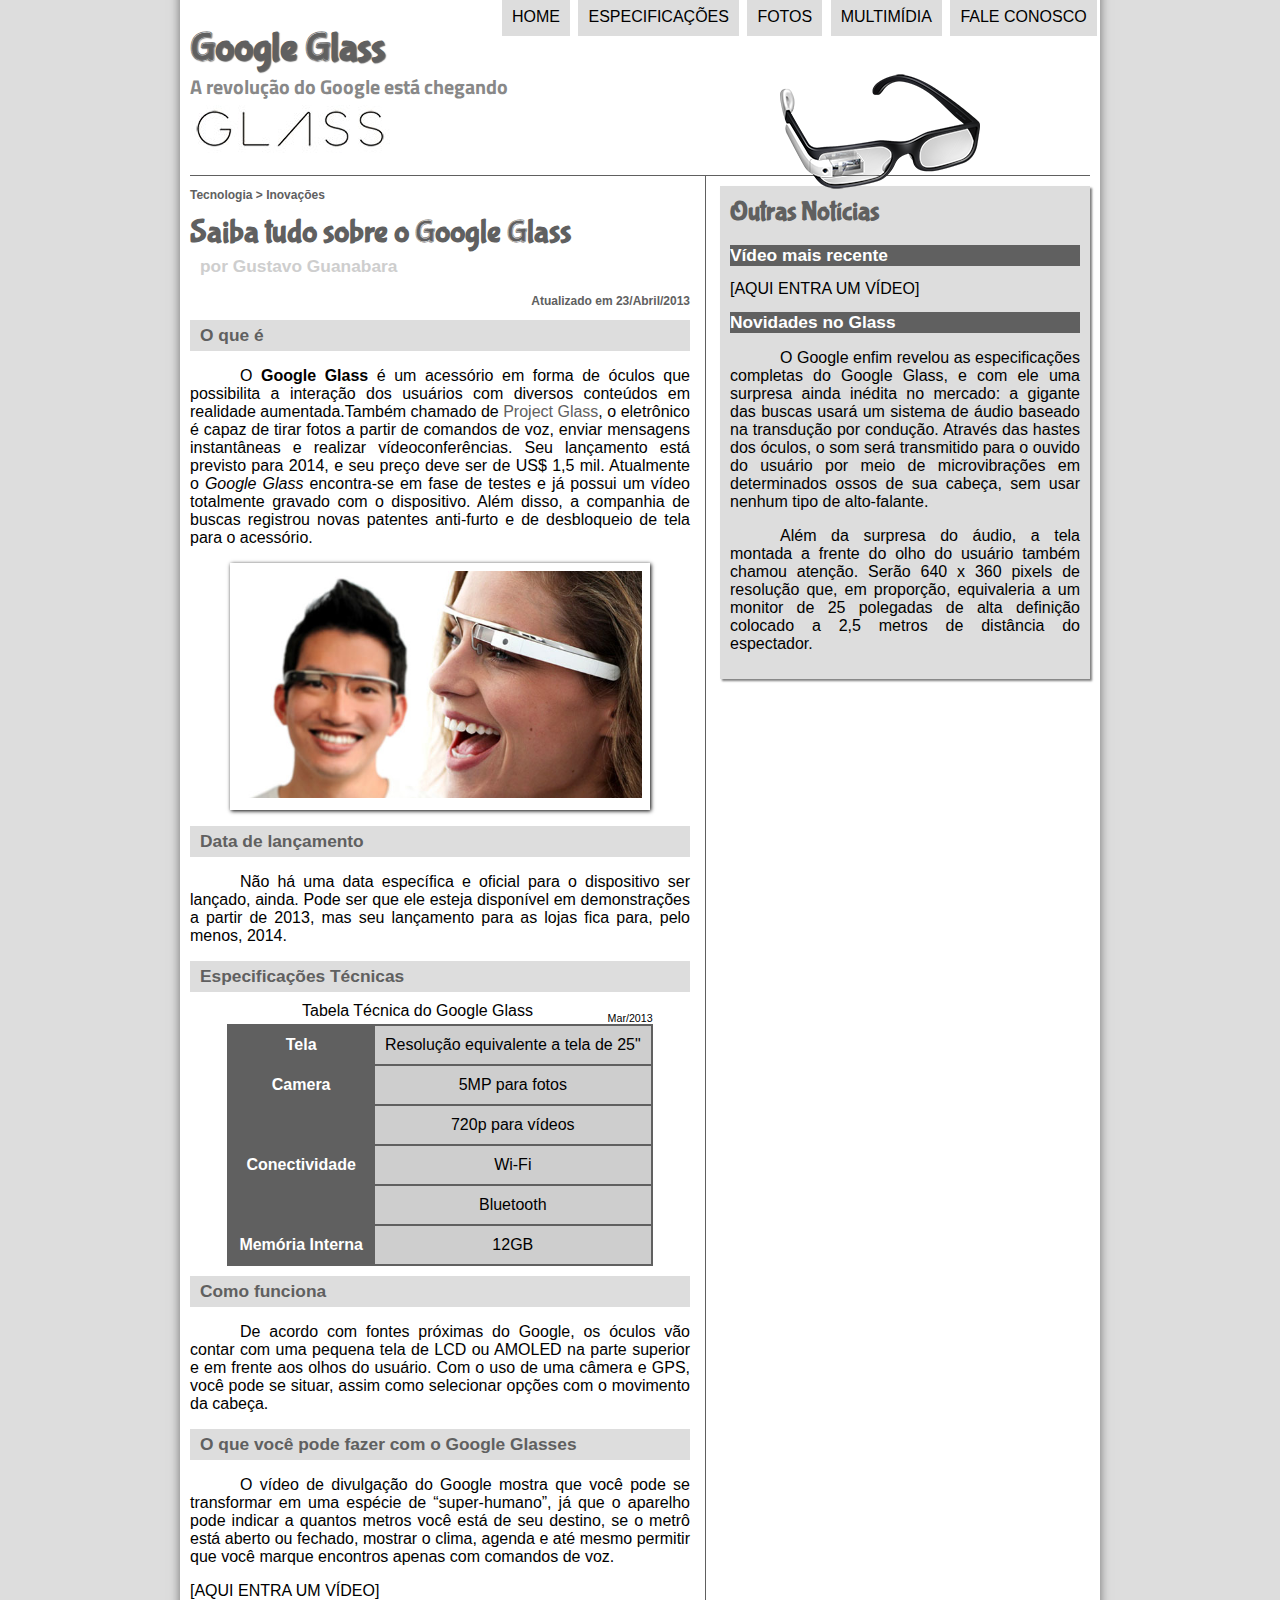
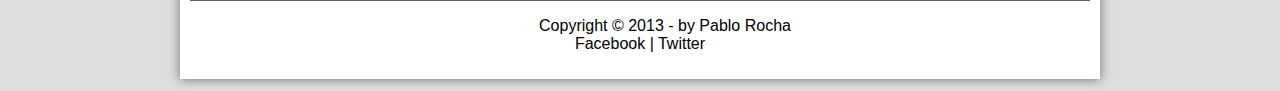
<file: projeto-glass-html5/index.html>
<!DOCTYPE html>
<html lang="pt-br">
<head>
	<meta charset="UTF-8"/>
	<title>Tudo sobre Google Glass</title>
	<link rel="stylesheet" type="text/css" href="_css/estilo.css"/>

</head>
<script  language="javascript" src="_javascript/funcoes.js"></script>
<body>
	<div id="interface">
		<header id="cabecalho">
		<hgroup>
			<h1>Google Glass</h1>
			<h2>A revolução do Google está chegando</h2>
		</hgroup>

		<img  id="icone"src="_imagens/glass-oculos-preto-peq.png"/>
		<nav id="menu">
			<h1>Menu Principal</h1>
			<ul onmouseout="mudaFoto('glass-oculos-preto-peq')">
				<li onmouseover="mudaFoto('home')" ><a href="index.html">Home<a></li>
				<li onmouseover="mudaFoto('especificacoes')" ><a href="specs.html">Especificações</a></li>
				<li onmouseover="mudaFoto('fotos')"><a href="fotos.html">Fotos</a></li>
				<li onmouseover="mudaFoto('multimidia')"><a href="multimidia.html">Multimídia</a></li>
				<li onmouseover="mudaFoto('contato')"><a href="fale-conosco.html">Fale conosco</a></li>
			</ul>
		</nav>
		</header>

	<section id="corpo">
		<article id="noticia-principal">
			<header id="cabecalho-artigo">
		<hgroup>
			<h3>Tecnologia > Inovações</h3>
			<h1>Saiba tudo sobre o Google Glass</h1>
			<h2>por Gustavo Guanabara</h2>
			<h3 class="direita">Atualizado em 23/Abril/2013</h3>
		</hgroup>
			</header>

		<h2>O que é</h2>
		<p>O <span style="font-weight: 900;">Google Glass</span> é um acessório em forma de óculos que possibilita a interação dos usuários com diversos conteúdos em realidade aumentada.Também chamado de <a href="http://www.google.com.br" target="_blank">Project Glass</a>, o eletrônico é capaz de tirar fotos a partir de comandos de voz, enviar mensagens instantâneas e realizar vídeo&shy;con&shy;ferên&shy;cias. Seu lançamento está previsto para 2014, e seu preço deve ser de US$ 1,5 mil. Atualmente o <em>Google Glass</em> encontra-se em fase de testes e já possui um vídeo totalmente gravado com o dispositivo. Além disso, a companhia de buscas registrou novas patentes anti-furto e de desbloqueio de tela para o acessório.</p>

		<figure class="foto-legenda">
			<img src="_imagens/glass-quadro-homem-mulher.jpg">
			<figcaption>
				<h3>Google Glass</h3>
				<p>Uma nova maneira de ver o mundo.</p>
			</figcaption>
		</figure>

		<h2>Data de lançamento</h2>
		<p>Não há uma data específica e oficial para o dispositivo ser lançado, ainda. Pode ser que ele esteja disponível em demonstrações a partir de 2013, mas seu lançamento para as lojas fica para, pelo menos, 2014.</p>

		<h2>Especificações Técnicas</h2>
		<table id="tabelaspec">
		<caption>Tabela Técnica do Google Glass <span>Mar/2013</caption></span>

		<tr><td class="ce">Tela</td><td class="cd">Resolução equivalente a tela de 25"</td></tr>
		<tr><td rowspan="2" class="ce">Camera</td><td class="cd"> 5MP para fotos</td></tr>
		<tr><td class="cd">720p para vídeos</td></tr>
		<tr><td rowspan="2" class="ce">Conectividade</td><td class="cd"> Wi-Fi</td></tr>
		<tr><td class="cd">Bluetooth</td></tr>
		<tr><td class="ce">Memória Interna</td><td class="cd">12GB</td></tr>
		</table>

		<h2>Como funciona</h2>
		<p>De acordo com fontes próximas do Google, os óculos vão contar com uma pequena tela de LCD ou AMOLED na parte superior e em frente aos olhos do usuário. Com o uso de uma câmera e GPS, você pode se situar, assim como selecionar opções com o movimento da cabeça.</p>

		<h2>O que você pode fazer com o Google Glasses</h2>
		<p>O vídeo de divulgação do Google mostra que você pode se transformar em uma espécie de “super-<wbr/>humano”, já que o aparelho pode indicar a quantos metros você está de seu destino, se o metrô está aberto ou fechado, mostrar o clima, agenda e até mesmo permitir que você marque encontros apenas com comandos de voz.</p>

		[AQUI ENTRA UM VÍDEO]
		</article>
		</section>
		<aside id="lateral">
		<h1>Outras Notícias</h1>
		<h2>Vídeo mais recente</h2>

		[AQUI ENTRA UM VÍDEO]
		
		<h2>Novidades no Glass</h2>
		<p>O Google enfim revelou as especificações completas do Google Glass, e com ele uma surpresa ainda inédita no mercado: a gigante das buscas usará um sistema de áudio baseado na transdução por condução. Através das hastes dos óculos, o som será transmitido para o ouvido do usuário por meio de microvibrações em determinados ossos de sua cabeça, sem usar nenhum tipo de alto-falante.</p>

		<p>Além da surpresa do áudio, a tela montada a frente do olho do usuário também chamou atenção. Serão 640 x 360 pixels de resolução que, em proporção, equivaleria a um monitor de 25 polegadas de alta definição colocado a 2,5 metros de distância do espectador.</p>
		</aside>

		<footer id="rodape">
		<p>Copyright &copy; 2013 - by Pablo Rocha <br/>
		<a href="http://facebook.com/cursosemvideo" target="_blank">Facebook</a> | 
		<a href="http://twitter.com/cursosemvideo" target="_blank">Twitter<a/> </p>
		</footer>
	</div>	
</body>
</html>
</file>
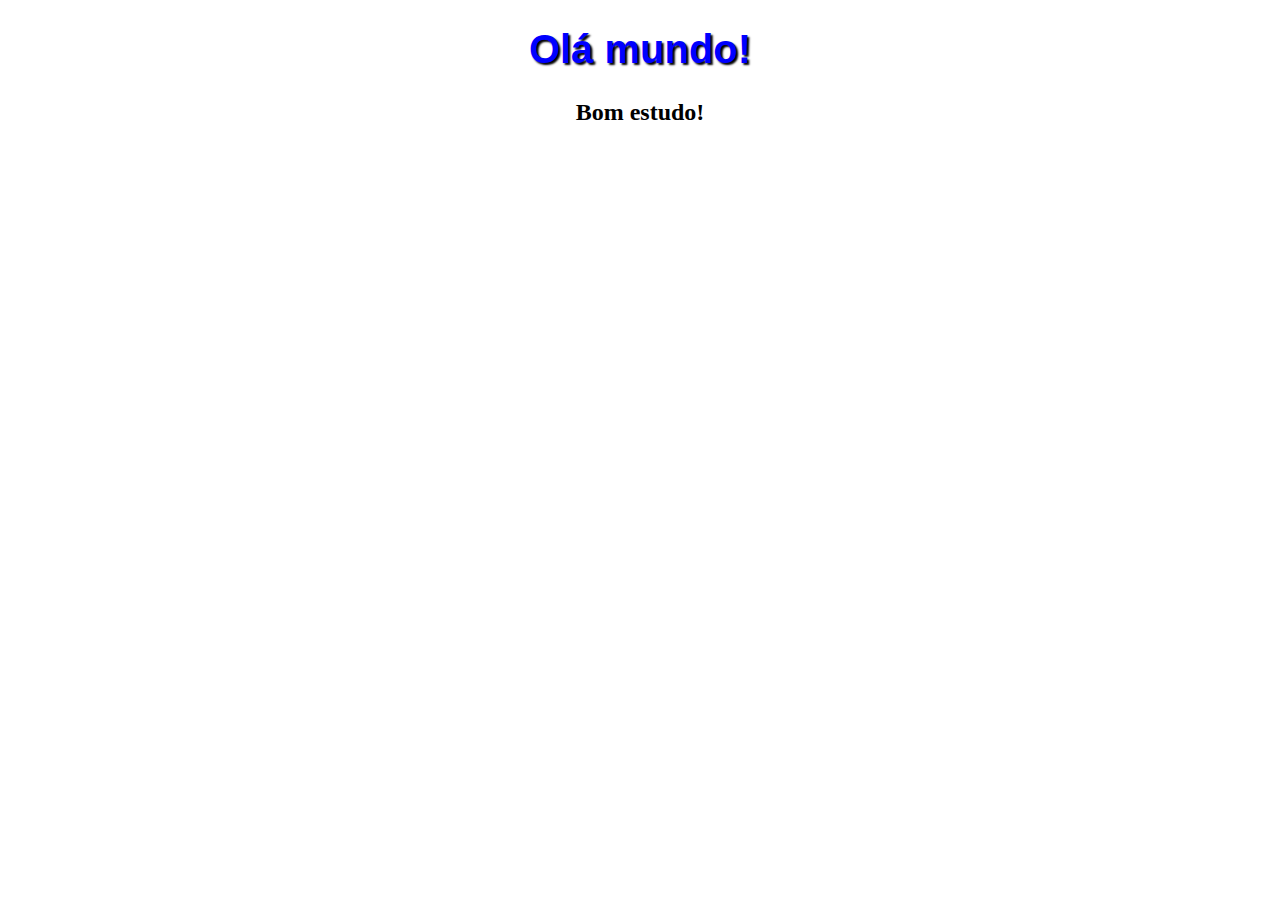
<file: inicio.html>
<!DOCTYPE html>
<html lang="pt-br">
<head>
	<meta charset="UTF-8"/>
	<title>Curso HTML 5</title>
	<style>
		h1 {
			font-family: Arial;
			font-size: 30pt;
			color: blue;
			text-shadow: 2px 2px 2px black;
			text-align: center;			
		}

		h2 {
			text-align: center;
		}
	</style>
</head>
<body>
	<h1>Olá mundo!</h1>
	<h2>Bom estudo!</h2>
</body>
</html>
</file>
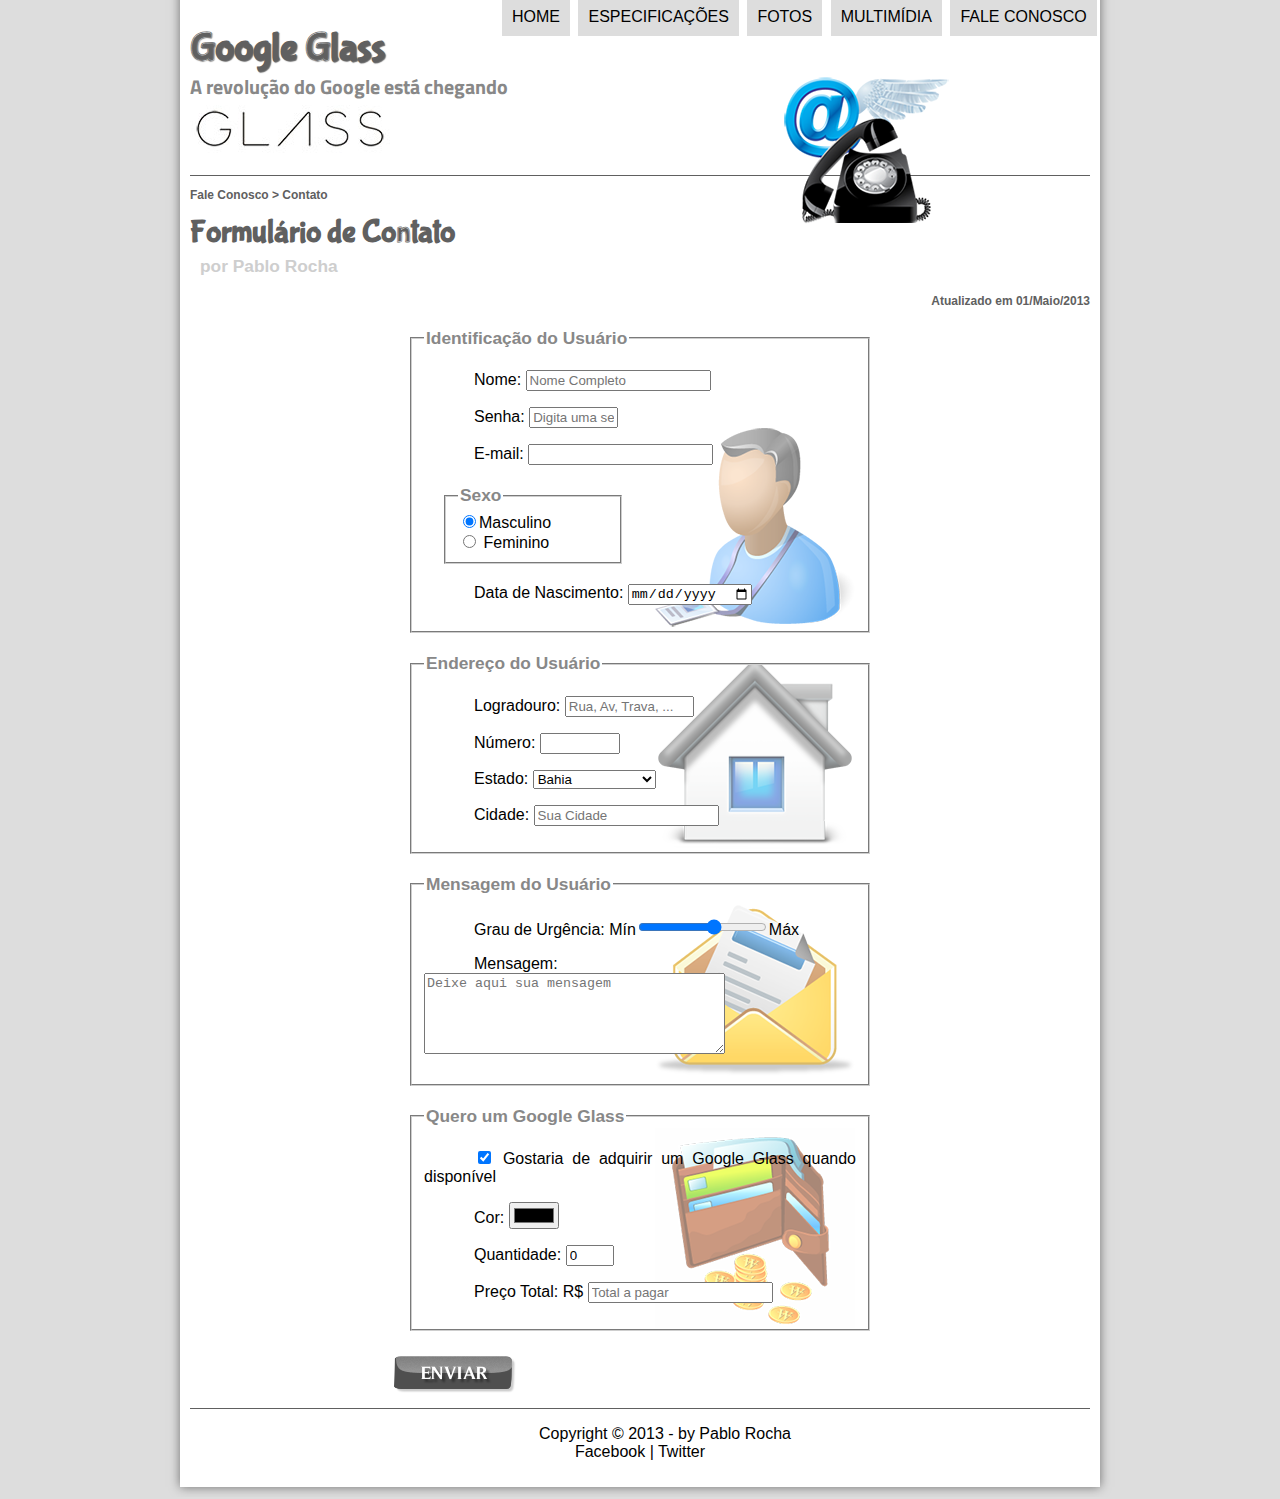
<file: projeto-glass-html5/fale-conosco.html>
<!DOCTYPE html>
<html lang="pt-br">
<head>
    <meta charset="UTF-8"/>
    <title>Tudo sobre Google Glass</title>
    <link rel="stylesheet" type="text/css" href="_css/estilo.css"/>
    <link rel="stylesheet" type="text/css" href="_css/form.css">

</head>
<script  language="javascript" src="_javascript/funcoes.js"></script>
<script>
    function calc_total(){
        var qtd = parseInt(document.getElementById('cQtd').value);
        tot = qtd * 1500;
        document.getElementById('cTot').value = tot;
    }
</script>
<body>
    <div id="interface">
        <header id="cabecalho">
        <hgroup>
            <h1>Google Glass</h1>
            <h2>A revolução do Google está chegando</h2>
        </hgroup>

        <img  id="icone"src="_imagens/contato.png"/>
        <nav id="menu">
            <h1>Menu Principal</h1>
            <ul onmouseout="mudaFoto('contato')">
                <li onmouseover="mudaFoto('home')" ><a href="index.html">Home<a></li>
                <li onmouseover="mudaFoto('especificacoes')" ><a href="specs.html">Especificações</a></li>
                <li onmouseover="mudaFoto('fotos')"><a href="fotos.html">Fotos</a></li>
                <li onmouseover="mudaFoto('multimidia')"><a href="multimidia.html">Multimídia</a></li>
                <li onmouseover="mudaFoto('contato')"><a href="fale-conosco.html">Fale conosco</a></li>
            </ul>
        </nav>
        </header>

        <section id="corpo-full">
            <article id="noticia-principal">
                <header id="cabecalho-artigo">
                    <h3>Fale Conosco > Contato</h3>
                    <h1>Formulário de Contato</h1>
                    <h2>por Pablo Rocha</h2>
                    <h3 class="direita">Atualizado em 01/Maio/2013</h3>
                </header>
            </article>
        </section>


        <form method="POST" id="fContato" oninput"calc_total()">
            <fieldset id="usuario">
                <legend>Identificação do Usuário</legend>
                    <p><label for="cNome">Nome:</label>
                        <input type="text" name="tNome" id="cNome" size="20" maxlength="30"placeholder="Nome Completo"/></p>

                    <p><label for="cSenha">Senha:</label>
                        <input type="password" name="tSenha" id"cSenha" size="8" maxlength="8" placeholder="Digita uma senha"/></p>

                    <p><lable>E-mail:</label>
                        <input type="email" name="tEmail" id="cEmail" size="20" maxlength="40"/></p>

                    <fieldset id="sexo">
                       <legend>Sexo</legend>
                            <input type="radio" name="tSexo" id="cMasc" checked/><label for="cMasc">Masculino</label></br>
                            <input type="radio" name="tSexo" id="cFem"/> <label for="cFem">Feminino</label>
                     </fieldset>
                    <p>Data de Nascimento: <input type="date" name="tNasc" id="cNasc"/></p>
                    
            </fieldset>

            <fieldset id="endereco">
                <legend>Endereço do Usuário</legend>
                <p><label for="cRua">Logradouro:</label>
                    <input type="text" name="tRua" id="cRua" size="13" maxlength="80" placeholder="Rua, Av, Trava, ..."/></p>
                
                <p><label for="cNum">Número:</label>
                    <input type="number" name="tNum" id="cNum" min="0" max="99999"/></p>

                <p><label for="cEst">Estado:</label>
                <select>
                    <optgroup label="Região Sudeste">
                       <option value="RJ">Rio de Janeiro</option>
                       <option value="SP">São Paulo</option>
                    </optgroup>
                    
                    <optgroup label="Região Nordeste">
                        <option selected value="BA">Bahia</option>
                    </optgroup>
                </select> </p>
                <p><label for="cCid">Cidade:</label>
                <input type="text" name="tCid" id="cCid" maxlength="40" size="20" placeholder="Sua Cidade" list="cidades"/></p>
                <datalist id="cidades">
                    <option value="Rio de Janeiro"></option>
                    <option value="Nova Iguaçu"></option>
                    <option value="Niteroi"></option>
                </datalist>
            </fieldset>

            <fieldset id="mensagem">  
                <legend>Mensagem do Usuário</legend>
                <p><label for="cUrg">Grau de Urgência:</label>
                    Mín<input type="range" name="tUrg" id="cUrg" min="0" max="10" step="2"/>Máx</p>
                <p><label for="cMsg">Mensagem:</label>
                <textarea name="tMsg" id="cMsg" cols="35" rows="5" placeholder="Deixe aqui sua mensagem"></textarea></p>
            </fieldset>
            
            <fieldset id="pedido">
                <legend>Quero um Google Glass</legend>
                <p><input type="checkbox" name="tPed" id="cPed" checked>
                <label for="cPed">Gostaria de adquirir um Google Glass quando disponível</label></p>
               
                <p><label for="cCor">Cor:</label>
                <input type="color" name="cCor" id="cCor" valeu="0000FF"/></p>
                
                <p><label for="cQtd">Quantidade:</label>
                <input type="number" name="tQtd" id="cQtd" min="0" max="5" value="0"></p>
                
                <p><label for="cTot">Preço Total:</label> R$
                <input type="text" name="tTot" id="cTot" placeholder="Total a pagar" readonly></p>
            </fieldset>

            <input type="image" name="tEnviar"src="_imagens/botao-enviar.png"/>
        </form>


<footer id="rodape">
        <p>Copyright &copy; 2013 - by Pablo Rocha <br/>
        <a href="http://facebook.com/cursosemvideo" target="_blank">Facebook</a> | 
        <a href="http://twitter.com/cursosemvideo" target="_blank">Twitter<a/> </p>
        </footer>
    </div>  
</body>
</html>
</file>
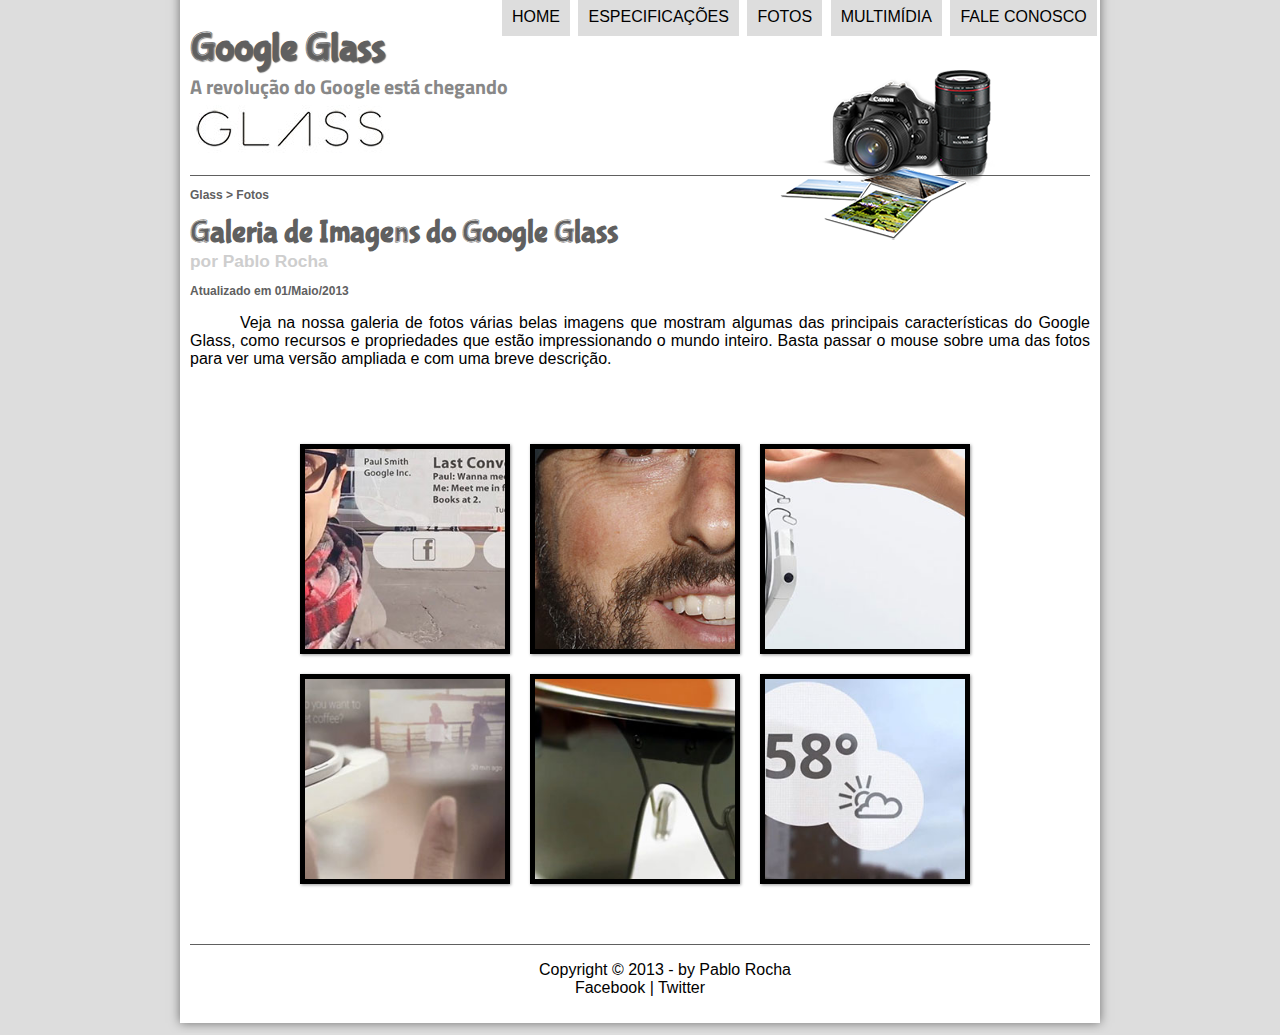
<file: projeto-glass-html5/fotos.html>
<!DOCTYPE html>
<html lang="pt-br">
<head>
	<meta charset="UTF-8"/>
	<title>Tudo sobre Google Glass</title>
	<link rel="stylesheet" type="text/css" href="_css/estilo.css"/>
	<link rel="stylesheet" type="text/css" href="_css/fotos.css"/>
	<link rel="stylesheet" type="text/css" href="_css/fotos.css"/>

</head>
<script  language="javascript" src="_javascript/funcoes.js"></script>
<body>
	<div id="interface">
		<header id="cabecalho">
		<hgroup>
			<h1>Google Glass</h1>
			<h2>A revolução do Google está chegando</h2>
		</hgroup>

		<img  id="icone"src="_imagens/fotos.png"/>
		<nav id="menu">
			<h1>Menu Principal</h1>
			<ul onmouseout="mudaFoto('fotos')">
				<li onmouseover="mudaFoto('home')" ><a href="index.html">Home<a></li>
				<li onmouseover="mudaFoto('especificacoes')" ><a href="specs.html">Especificações</a></li>
				<li onmouseover="mudaFoto('fotos')"><a href="fotos.html">Fotos</a></li>
				<li onmouseover="mudaFoto('multimidia')"><a href="multimidia.html">Multimídia</a></li>
				<li onmouseover="mudaFoto('contato')"><a href="fale-conosco.html">Fale conosco</a></li>
			</ul>
		</nav>
		</header>

		<section id="corpo-full">
			<article>
				<header id="cabecalho-artigo">
					<hgroup>
						<h3>Glass > Fotos</h3>
						<h1>Galeria de Imagens do Google Glass</h1>
						<h2>por Pablo Rocha</h2>
						<h3>Atualizado em 01/Maio/2013</h3>
					</hgroup>
				</header>

		<p>Veja na nossa galeria de fotos várias belas imagens que mostram algumas das principais características do Google Glass, como recursos e propriedades que estão impressionando o mundo inteiro. Basta passar o mouse sobre uma das fotos para ver uma versão ampliada e com uma breve descrição.</p>

		<ul id="album-fotos">
		    <li id="foto01"><span>Agenda e lembretes</span></li>
		    <li id="foto02"><span>Sergey Brin usando o Glass</span></li>
		    <li id="foto03"><span>Leve e compacto</span></li>
		    <li id="foto04"><span>Sensação de uma tela de 50"</span></li>
		    <li id="foto05"><span>Vários tipos de lente</span></li>
		    <li id="foto06"><span>Informações importantes</span></li>
		</ul>

		</article>	
		</section>

		<footer id="rodape">
				<p>Copyright &copy; 2013 - by Pablo Rocha <br/>
				<a href="http://facebook.com/cursosemvideo" target="_blank">Facebook</a> | 
				<a href="http://twitter.com/cursosemvideo" target="_blank">Twitter<a/> </p>
				</footer>
			</div>	
</body>
</html>
</file>
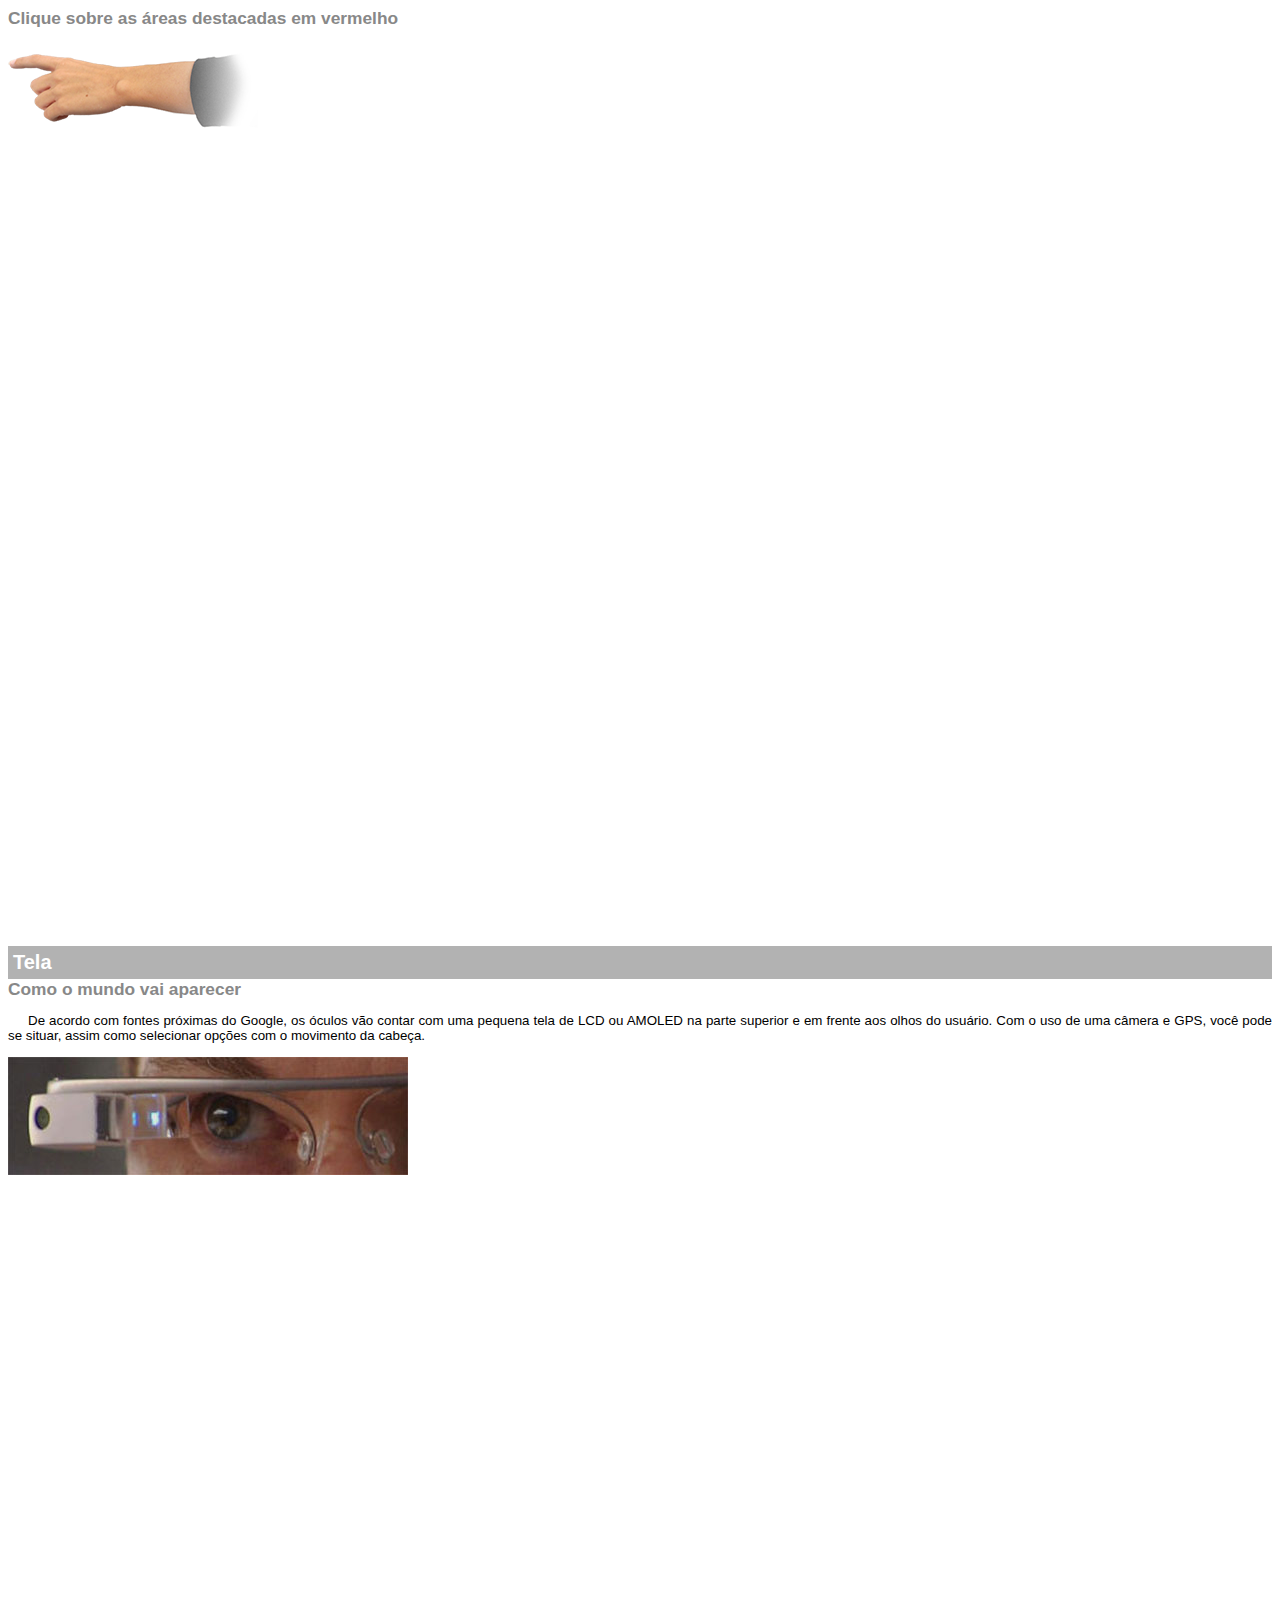
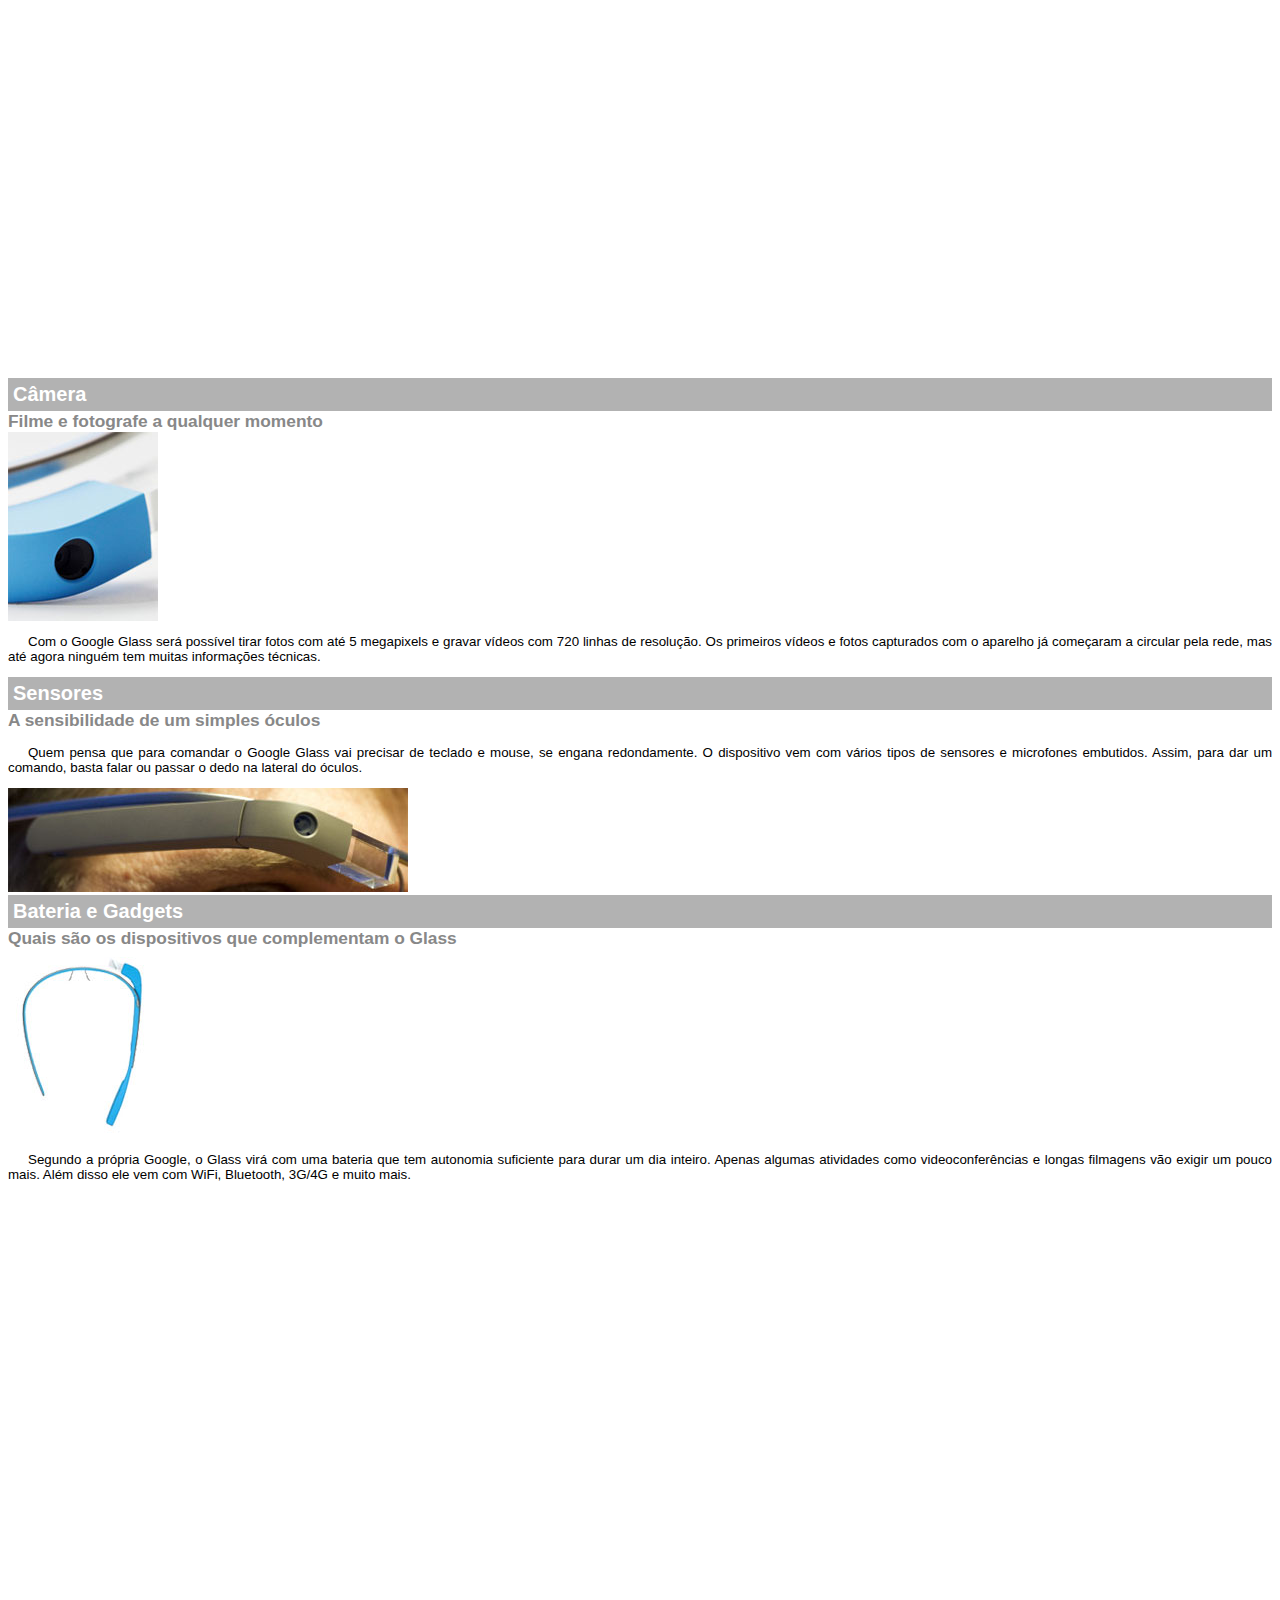
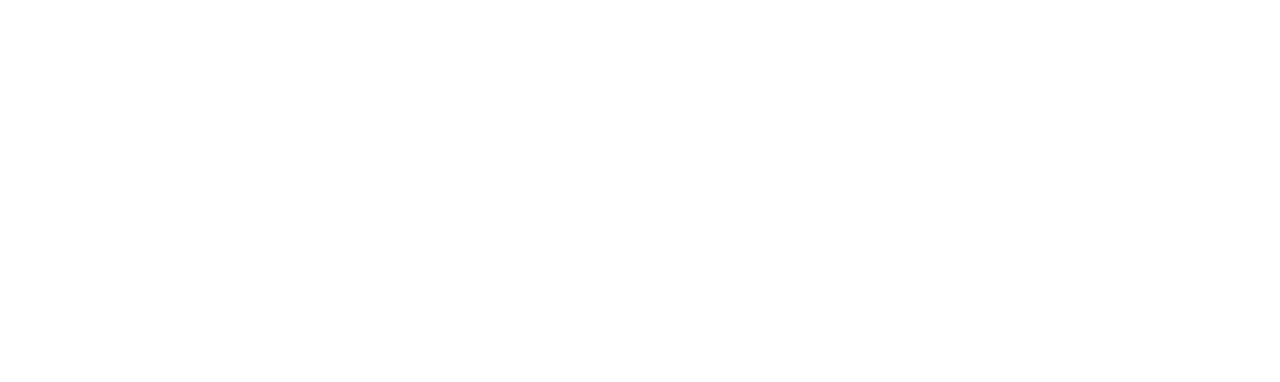
<file: projeto-glass-html5/google-glass.html>
<!DOCTYPE html>
<html>
<head>
	<meta charset="utf-8">
	<title>Informações sobre o Google Glass</title>
	<link rel="stylesheet" href="">
	<style>
		body {
			font-family: Arial;
			font-size: 10pt;
		}

		p {
			text-align: justify;
			text-indent: 20px;
		}

		article h1 {
			font-size: 15pt;
			color: #ffffff;
			background-color: rgba(0,0,0,.3);
			padding: 5px;
			margin: 0px;
		}

		article h2 {
			font-size: 13pt;
			color: #888888;
			margin: 0px;
		}

		article {
			margin-bottom: 800px;
		}

		img.img-dir {
			display: block;
			float: right: 
			margin-left: 5px;
		}
	</style>
</head>
<body>
	<article id="topo">
		<header>
			<h2>Clique sobre as áreas destacadas em vermelho</h2>
		</header>
		<img src="_imagens/mao.png" alt="Mão apontando para a esquerda">
	</article>

	<article id="tela">
		<header>
			<h1>Tela</h1>
			<h2>Como o mundo vai aparecer</h2>
		</header>		
		<p>De acordo com fontes próximas do Google, os óculos vão contar com uma pequena tela de LCD ou AMOLED na parte superior e em frente aos olhos do usuário. Com o uso de uma câmera e GPS, você pode se situar, assim como selecionar opções com o movimento da cabeça.</p>
		<img src="_imagens/det-tela.jpg" alt="Tela do Google Glass">
	</article>

	<article id="camara">
	<header>
		<h1>Câmera</h1>
		<h2>Filme e fotografe a qualquer momento</h2>
	</header>
	<img src="_imagens/det-camera.jpg"  class="img-dir" alt="Câmara do Goolge Glass" >
	<p>Com o Google Glass será possível tirar fotos com até 5 megapixels e gravar vídeos com 720 linhas de resolução. Os primeiros vídeos e fotos capturados com o aparelho já começaram a circular pela rede, mas até agora ninguém tem muitas informações técnicas.</p>

	<article id="sensores">
		<header>
			<h1>Sensores</h1>
			<h2>A sensibilidade de um simples óculos</h2>
		</header>
		<p>Quem pensa que para comandar o Google Glass vai precisar de teclado e mouse, se engana redondamente. O dispositivo vem com vários tipos de sensores e microfones embutidos. Assim, para dar um comando, basta falar ou passar o dedo na lateral do óculos.</p>
		<img src="_imagens/det-touch.jpg" alt="Sensores do Google Glass">

	<article id="gadgets">
		<header>
			<h1>Bateria e Gadgets</h2>
			<h2>Quais são os dispositivos que complementam o Glass</h2>
		</header>
		<img src="_imagens/det-bateria.jpg" class="img-dir" alt="Bateria do Google Glass" >
		<p>Segundo a própria Google, o Glass virá com uma bateria que tem autonomia suficiente para durar um dia inteiro. Apenas algumas atividades como videoconferências e longas filmagens vão exigir um pouco mais. Além disso ele vem com WiFi, Bluetooth, 3G/4G e muito mais.</p>
	</article>

</body>
</html>
</file>
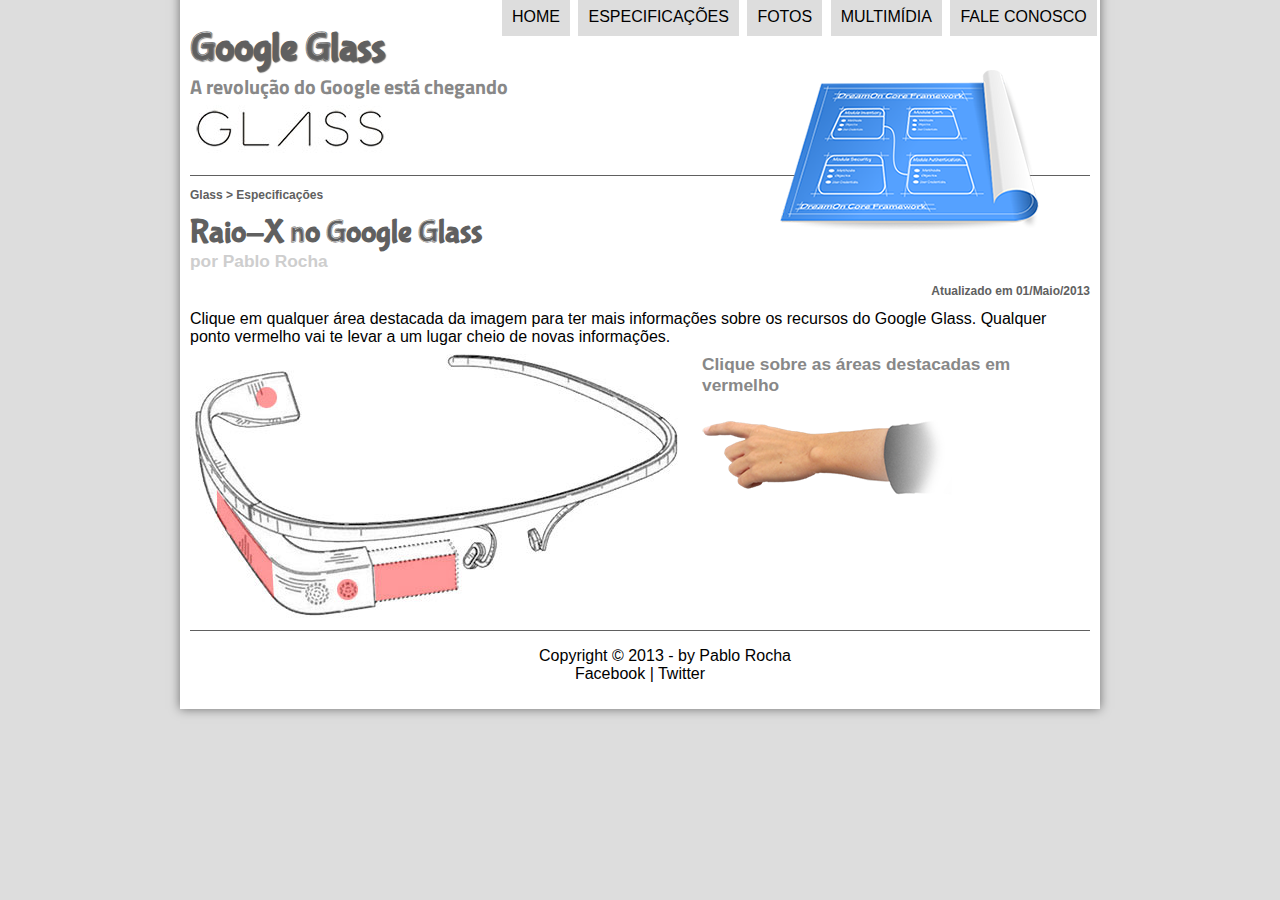
<file: projeto-glass-html5/specs.html>
<!DOCTYPE html>
<html lang="pt-br">
<head>
	<meta charset="UTF-8"/>
	<title>Tudo sobre Google Glass</title>
	<link rel="stylesheet" type="text/css" href="_css/estilo.css"/>
	<link rel="stylesheet" type="text/css" href="_css/specs.css"/>
</head>
<script  language="javascript" src="_javascript/funcoes.js"></script>
<body>
	<div id="interface">
		<header id="cabecalho">
		<hgroup>
			<h1>Google Glass</h1>
			<h2>A revolução do Google está chegando</h2>
		</hgroup>

		<img  id="icone"src="_imagens/especificacoes.png"/>
		<nav id="menu">
			<h1>Menu Principal</h1>
			<ul onmouseout="mudaFoto('especificacoes	')">
				<li onmouseover="mudaFoto('home')" ><a href="index.html">Home<a></li>
				<li onmouseover="mudaFoto('especificacoes')" ><a href="specs.html">Especificações</a></li>
				<li onmouseover="mudaFoto('fotos')"><a href="fotos.html">Fotos</a></li>
				<li onmouseover="mudaFoto('multimidia')"><a href="multimidia.html">Multimídia</a></li>
				<li onmouseover="mudaFoto('contato')"><a href="fale-conosco.html">Fale conosco</a></li>
			</ul>
		</nav>
		</header>
		<section id="corpo-full">
			<article>
				<header id="cabecalho-artigo">
					<hgroup>
						<h3>Glass > Especificações</h3>
						<h1>Raio-X no Google Glass</h1>
						<h2>por Pablo Rocha</h2>
						<h3 class="direita">Atualizado em 01/Maio/2013</h3>
					</hgroup>
				</header>
				Clique em qualquer área destacada da imagem para ter mais informações sobre os recursos do Google Glass. Qualquer ponto vermelho vai te levar a um lugar cheio de novas informações.

				<section id="conteudo">
					<img src="_imagens/glass-esquema-marcado.jpg" usemap="#meumapa"/>
					<map name="meumapa">
						<area shap="rect" coords="179,202,270,260" href="google-glass.html#tela" target="janela"/>
						<area shap="circle" coords="158,243,12" href="google-glass.html#camara" target="janela"/>
						<area shap="circle" coords="73,52,12" href="google-glass.html#gadgets" target="janela"/>
						<area shap="poly" coords="28,143,83,216,84,249,27,169" href="google-glass.html#sensores" target="janela"/>

					</map>
					<iframe src="google-glass.html" name="janela" id="frame-spec"></iframe>
				</section>
			</article>	
		</section>

<footer id="rodape">
		<p>Copyright &copy; 2013 - by Pablo Rocha <br/>
		<a href="http://facebook.com/cursosemvideo" target="_blank">Facebook</a> | 
		<a href="http://twitter.com/cursosemvideo" target="_blank">Twitter<a/> </p>
		</footer>
	</div>	
</body>
</html>
</file>
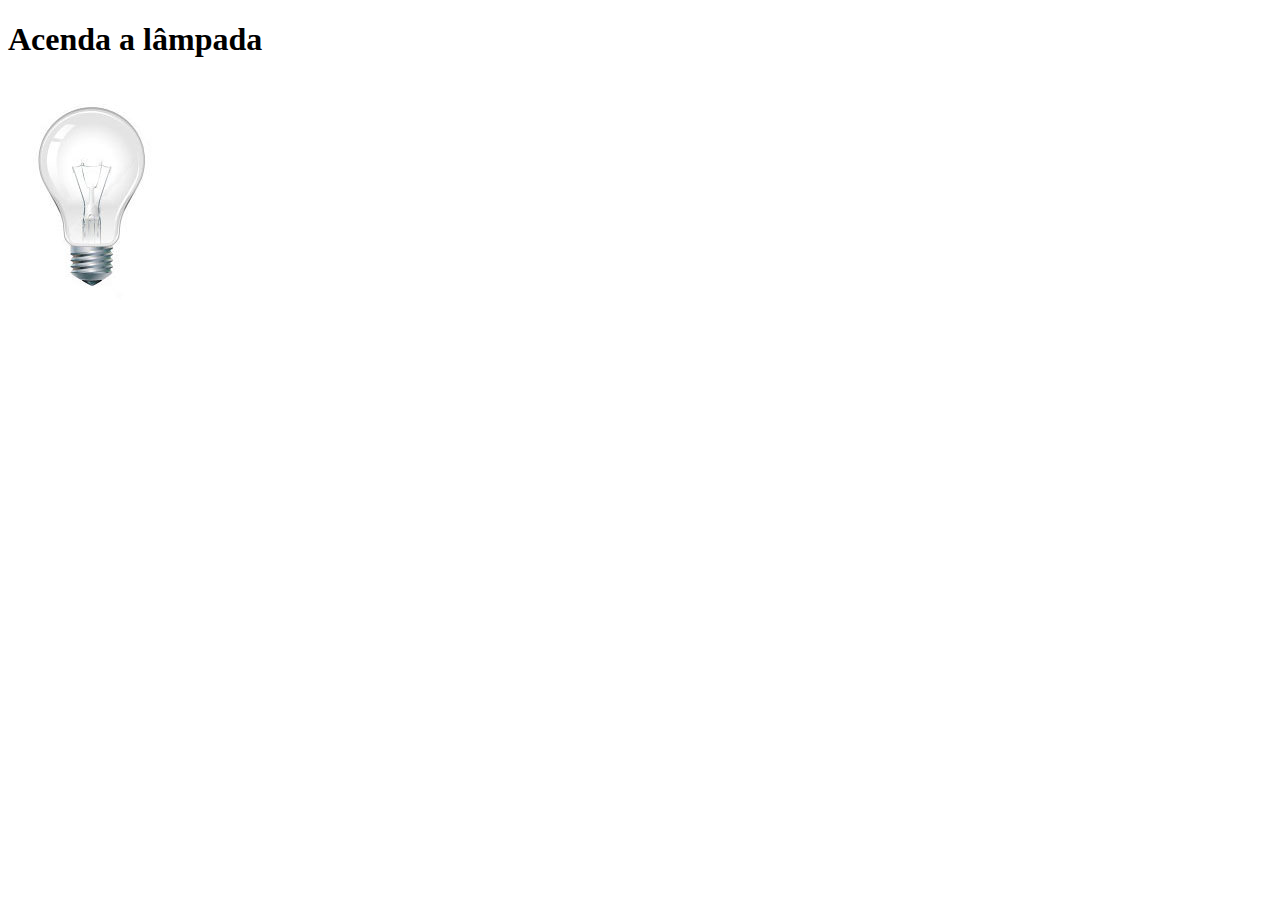
<file: projeto-glass-html5/teste.html>
<!DOCTYPE html>
<html lang="pt-br">
<head>
	<meta charset="utf-8">
	<meta http-equiv="X-UA-Compatible" content="IE=edge">
	<title>Teste JavaScript</title>
	<link rel="stylesheet" href="">
	<script>
	var quebrada = false;
		function mudaLampada(tipo) {
			
			if (!quebrada) {
				document.getElementById("luz").src = "_imagens/" + tipo + ".jpg";
				if (tipo == 'lampada-quebrada') {
					quebrada = true;
				};
			}
		};

		// function apagaLampada() {
		// 	document.getElementById("luz").src = "_imagens/lampada-apagada.jpg";
		// }

		// function quebraLampada(){
		// 	document.getElementById("luz").src = "_imagens/lampada-quebrada.jpg";
		// }
	</script>
</head>
<body>
	<h1>Acenda a lâmpada</h1>	
	<img src="_imagens/lampada-apagada.jpg" id="luz" onmouseover="mudaLampada('lampada-acesa')" onmouseout="mudaLampada('lampada-apagada')" onclick="mudaLampada('lampada-quebrada')"/>
</body>
</html>
</file>
<file: projeto-glass-html5/_css/estilo.css>
@charset "UTF-8";
@import url(http://fonts.googleapis.com/css?family=Titillium+Web);
@font-face {
	font-family: 'FonteLogo';
	src: url(../_fonts/bubblegum-sans-regular.otf);
}
body {
	background-color: #dddddd;
	font-family: Arial, sans-serif;
}

div#interface {
	width: 900px;
	background-color: #ffffff;
	margin: -20px auto 10px auto;
	box-shadow: 0px 0px 10px rgba(0, 0, 0, .5);
	padding: 10px;
}

p {
	text-align: justify; 
	text-indent: 50px;
}

a {
	color: #606060;
	text-decoration: none;
}

a:hover {
	text-decoration: underline;
}

header#cabecalho img#icone {
	position: absolute;
	left: 780px;
	top: 70px;
}

header#cabecalho {
	border-bottom: 1px #606060 solid;
	height: 150px;
	background: url(../_imagens/glass-logo-peq.jpg) no-repeat 0px 80px;

}

header#cabecalho h1 {
	font-family: 'FonteLogo', sans-serif;
	font-size: 30pt;
	color: #606060;
	text-shadow: 1px 1px 1px rgba(0, 0, 0, .6);
	padding: 0px;
	margin-bottom: 0px;
}

header#cabecalho h2 {
	font-family: 'Titillium Web', sans-serif;
	color: #888888;
	font-size: 15pt;
	padding: 0px;
	margin-top: 0px;
}
/* Formatação de imagens com legendas */

figure.foto-legenda {
	position: relative;
	border: 8px solid white;
	box-shadow: 1px 1px 4px black;
}

figure.foto-legenda img {
	width: 100%;
	right: 100%;
}

figure.foto-legenda figcaption {
	opacity: 0;
	position: absolute;
	top: 0px;
	background-color: rgba(0, 0, 0, .4);
	color: white;
	width: 100%;
	height: 100%;
	padding: 10px;
	box-sizing: border-box;	
	transition: opacity 1s;
}

figure.foto-legenda:hover figcaption {
	opacity: 1;
}

/* Formatação do menu */
nav#meu {
	display: block;
}

nav#menu ul {
	list-style: none;
	text-transform: uppercase;
	position: absolute;
	top: -20px;
	left: 460px;
}

nav#menu li {
	display: inline-block;
	background-color: #dddddd;
	padding: 10px;
	margin: 2px;
	-webkit-transition:background-color 1s;
    -moz-transition:background-color 1s;
    -o-transition:background-color 1s;
    transition:background-color 1s;
}

nav#menu li:hover {
	background-color: #606060;
}

nav#menu h1 {
	display: none;
}

nav#menu a {
	color: #000000;
	text-decoration: none;
}

nav#menu a:hover {
	color: #ffffff;
}

section#corpo {
	display: block;
	width: 500px;
	float: left;
	border-right: 1px solid #606060;
	padding-right: 15px;*/
}

article#noticia-principal h2 {
	font-size: 13pt;
	color: #606060;
	background-color: #dddddd;
	padding: 5px 0px 5px 10px;
	margin: 10px 0px 10px 0px;
}

header#cabecalho-artigo h1 {
	font-family: 'FonteLogo', sans-serif;
	color: #606060;
	margin-bottom: 0px;
	margin-top: 0px;
}

header#cabecalho-artigo h2 {
	font-size: 13pt;
	color: #cecece;
	background-color: #ffffff;
	margin: 0px;
}

.direita {
	text-align: right;
}

header#cabecalho-artigo h3 {
	font-size: 12px;
	color: #606060;
}

table#tabelaspec {
	border: 1px solid #606060;
	border-spacing: 0px;
	margin-left: auto;
	margin-right: auto;
}

table#tabelaspec td {
	border: 1px solid #606060;
	padding: 10px;
	text-align: center;
	vertical-align: middle;
}

table#tabelaspec td.ce {
	color: #ffffff;
	background-color: #606060;
	vertical-align: top;
	font-weight: bold;
}

table#tabelaspec td.cd {
	background-color: #cecece;

}

table#tabeleaspec caption {
	color: #888888;
	font-size: 13pt;
	font-weight: bold;
}

table#tabelaspec caption span {
	display: block;
	float: right;
	color: #000000;
	font-size: 8pt;
	margin-top: 10px;
}

aside#lateral {
	display: block;
	width: 350px;
	float: right;
	background-color: #dddddd;
	padding: 10px;
	margin-top: 10px;
	box-shadow: 2px 2px 2px rgba(0, 0, 0, .5);
}

aside#lateral h1 {
	font-family: 'FonteLogo', sans-serif;
	font-size: 20pt;
	color: #606060;
	margin-top: 0px;
}

aside#lateral h2 {
	background-color: #606060;
	font-size: 13pt;
	color: #ffffff;
	padding: 
}

footer#rodape {
	clear: both;
	border-top: 1px solid #606060;
}

footer#rodape p {
	text-align: center;
}

footer#rodape a {
	text-decoration: none;
	color: #000000;
}

footer#rodape a:hover {
	color: blue;
}
</file>
<file: projeto-glass-html5/_css/form.css>
@charset	"UTF-8";

form {
	width: 500px;
	margin: auto;
}

input. textarea{
	font-family: sans-serif;
	font-weight: normal;
	font-size: 13pt;
	background-color: rgba()255,255,255,.8;
}

input:hover, textarea:hover {
	background-color: #dddddd;

}

legend {
	color: #888888;
	font-weight: bold;
	font-size: 13pt;
	font-family: sans-serif;
}

fieldset {
	border-color: #cecece;
	margin: 20px;
}

fieldset#sexo {
	width: 150px;
}

fieldset#usuario {
	background: url(../_imagens/icone-contato.png) no-repeat 95% 95%;
}

fieldset#endereco {
		background: url(../_imagens/icone-endereco.png) no-repeat 95% 95%;

}

fieldset#mensagem {
		background: url(../_imagens/icone-mensagem.png) no-repeat 95% 95%;

}

fieldset#pedido {
		background: url(../_imagens/icone-pagamento.png) no-repeat 95% 95%;

}
</file>
<file: projeto-glass-html5/_css/fotos.css>
@charset "UTF-8";

ul#album-fotos {
	width: 700px;
	margin: 0 auto;
	padding: 50px;
	overflow: hidden;
	list-style: none;
}

ul#album-fotos li {
	float: left;
	width: 200px;
	height: 200px;
	margin: 10px;
	border: 5px solid black;
	background-color: #ffffff;
	box-shadow: 1px 1px 3px rgba(0,0,0,.4);
	-webkit-transition: all .4s ease-in;
}

ul#album-fotos li span {
	opacity: 0;
	color: #ffffff;
	text-shadow: 1px 1px 1px #000000;
	background-color: rgba(0,0,0,.3);
	font-size: 9pt;
	line-height: 370px;
	padding: 5px;
}

ul#album-fotos li:hover {
	-webkit-transform: scale(1.5);
}

ul#album-fotos li:hover span {
	opacity: 1;
}
ul#album-fotos li#foto01 {
	background: url('../_imagens/galeria-01.jpg') no-repeat;
	background-position: 50% 50%;
	background-size: 400px 400px;
	background-color: #ffffff
}

ul#album-fotos li#foto01:hover {
	background-position: 0px 0px;
	background-size: 200px 200px;
}

ul#album-fotos li#foto02 {
	background: url('../_imagens/galeria-02.jpg') no-repeat;
	background-position: 50% 50%;
	background-size: 400px 400px;
	background-color: #ffffff
}

ul#album-fotos li#foto02:hover {
	background-position: 0px 0px;
	background-size: 200px 200px;
}

ul#album-fotos li#foto03 {
	background: url('../_imagens/galeria-03.jpg') no-repeat;
	background-position: 50% 50%;
	background-size: 400px 400px;
	background-color: #ffffff
}

ul#album-fotos li#foto03:hover {
	background-position: 0px 0px;
	background-size: 200px 200px;
}

ul#album-fotos li#foto04 {
	background: url('../_imagens/galeria-04.jpg') no-repeat;
	background-position: 50% 50%;
	background-size: 400px 400px;
	background-color: #ffffff
}

ul#album-fotos li#foto04:hover {
	background-position: 0px 0px;
	background-size: 200px 200px;
}

ul#album-fotos li#foto05 {
	background: url('../_imagens/galeria-05.jpg') no-repeat;
	background-position: 50% 50%;
	background-size: 400px 400px;
	background-color: #ffffff
}

ul#album-fotos li#foto05:hover {
	background-position: 0px 0px;
	background-size: 200px 200px;
}

ul#album-fotos li#foto06 {
	background: url('../_imagens/galeria-06.jpg') no-repeat;
	background-position: 50% 50%;
	background-size: 400px 400px;
	background-color: #ffffff
}

ul#album-fotos li#foto06:hover {
	background-position: 0px 0px;
	background-size: 200px 200px;
}
</file>
<file: projeto-glass-html5/_css/specs.css>
@charset "UTF-8";

section#conteudo {
	width: 1000px;
	margin: auto;
}

iframe#frame-spec {
	width: 400px;
	height: 280px;
	border: none;
	overflow: hidden;
}

iframe#frame-spec::-webkit-scrollbar {
	display: none;
}
</file>
